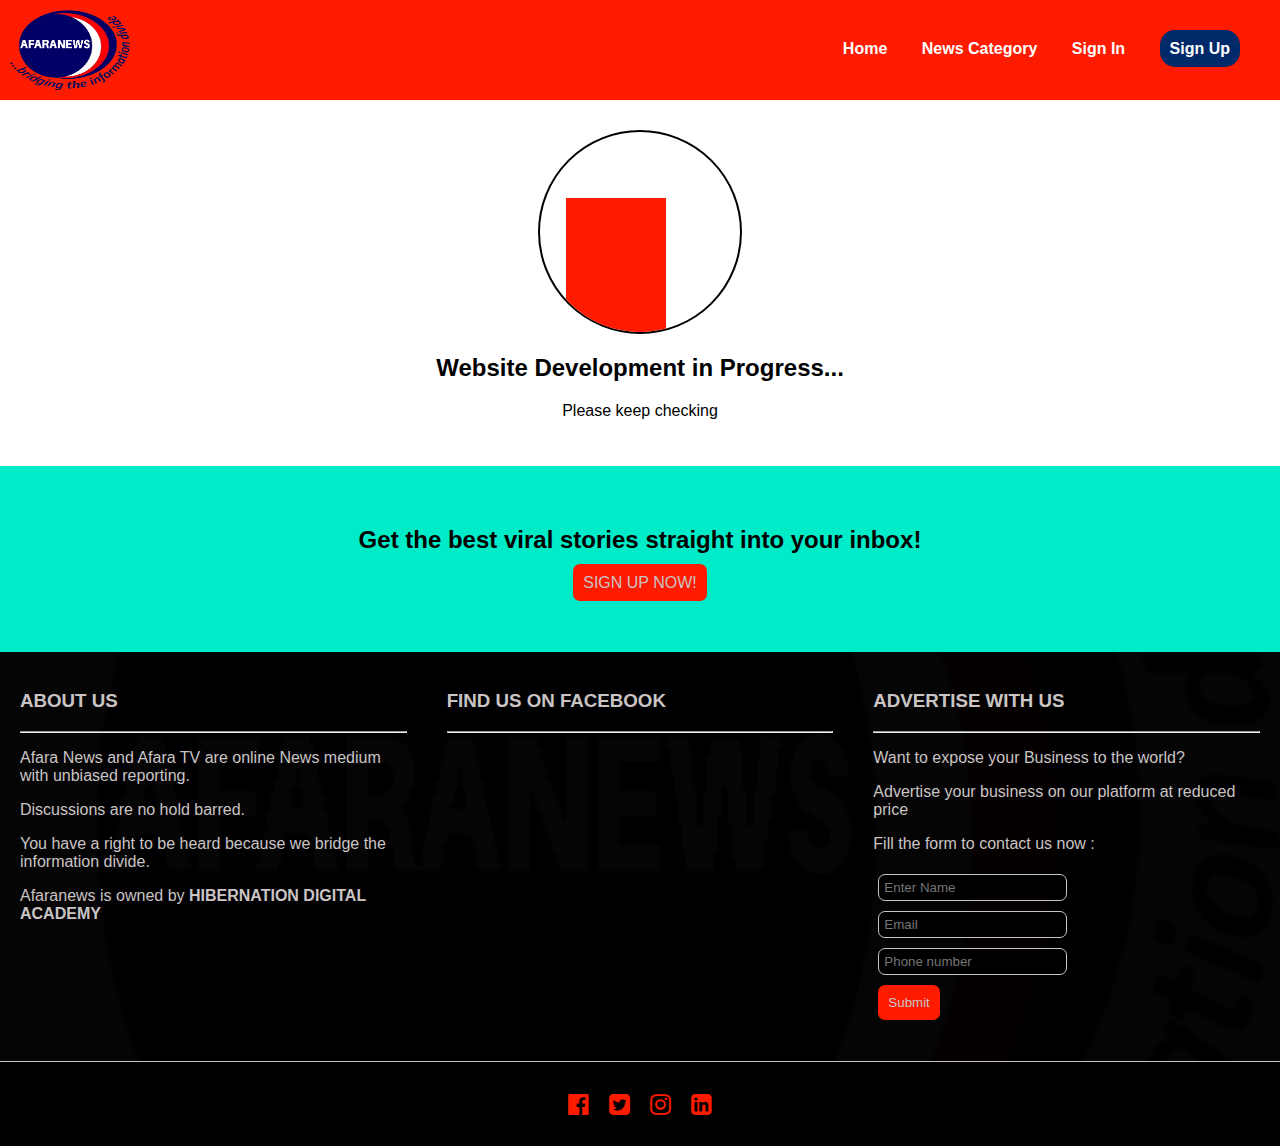
<file: login.html>
<html lang="en">
<head>
    <meta charset="UTF-8">
    <meta name="viewport" content="width=device-width, initial-scale=1.0">
    <title>Login</title>
    <link rel="stylesheet" href="https://cdnjs.cloudflare.com/ajax/libs/font-awesome/4.7.0/css/font-awesome.min.css">
   
    <link rel="shortcut icon" href="images/logo.jpg">
    <link rel="stylesheet" href="style.css">
</head>
<body>
  <header id="header">
    <div class="div1">
      <img src="images/logo.png">
    </div>
    <div class="div2">
      <ul>
        <li><a href="index.html">Home </a></li>
        <li class="nav-container">
            <span id="hoverer">News Category</span> 
             <ul id="dropdown">
              <li><a href="politics.html">Politics</a></li> 
              <li><a href="business.html">Business</a></li> 
              <li><a href="sports.html">Sports</a></li>
              <li><a href="community.html">Community</a></li>
             </ul>
           </li>
        <li><a href="login.html" >Sign In</a></li>
        <li><a id="contactbtn" href="signUp.html">Sign Up</a></li>
      </ul>
    </div>
  </header>
  

  <aside> 
    <div>
      <img src="images/logo.png" alt="" >
  </div> 
      <div onclick="openNav()" >
          <div class="container" onclick="myFunction(this)" id="sideNav">
              <div class="bar1"></div>
              <div class="bar2"></div>
              <div class="bar3"></div>
            </div>
          </div>
  </aside>
    
<nav style="z-index: 1;">
    <div id="mySidenav" class="sidenav">
        <img src="images/logo.png" alt="">
        <a href="index.html">Home</a>
        <a class="dropdown-item" onclick="toggleDropdown()" >
            News Category +
               <div class="sub-menu1" style="display: none;transition: 0.5s;background-color: #171718;
               color: #fff;">
              <a href="politics.html">Politics</a>
              <a href="business.html">Business</a>
              <a href="sports.html">Sports</a>
              <a href="community.html">Community</a>
               </div>
             </a>
          
             <script>
               function toggleDropdown() {
                 const subMenu = document.querySelector('.sub-menu1');
                 subMenu.style.display = (subMenu.style.display === 'none' || subMenu.style.display === '') ? 'block' : 'none';
               }
             </script>
      <a href="login.html" >Sign In</a>
        <a href="signUp.html">Sign UP</a>
    </div>
    <script>
    
function myFunction(x) {
    x.classList.toggle("change");
  }

  var open = false;

function openNav() {
    var sideNav = document.getElementById("mySidenav");
    
    if (sideNav.style.width === "0px" || sideNav.style.width === "") {
        sideNav.style.width = "250px";
        open = true;
    } else {
        sideNav.style.width = "0";
        open = false;
    }
}
    </script>
</nav>
    <main>
        <div id="alert">
           <div id="container">
            <div id="color1"></div>
            <div id="color2"></div>
        </div> 
        <div><h2>Website Development in Progress...</h2>
        <p>Please keep checking</p></div>
        
        </div>
        

    </main>
    <div id="inbox">
      <h2>Get the best viral stories straight into your inbox!</h2>
      <a href="signUp.html" id="submit">SIGN UP NOW!</a>
    </div>

   <div id="bg">
    <footer>
      <div>
       <h3>ABOUT US</h3> 
       <hr>
<p>Afara News and Afara TV are online News medium with unbiased reporting.</p>

<p>Discussions are no hold barred.</p>

<p>You have a right to be heard because we bridge the information divide.</p>

<p>Afaranews is owned by <b>HIBERNATION DIGITAL ACADEMY</b></p>

 
      </div>
      <div>
        <h3>FIND US ON FACEBOOK</h3>
        <hr>
        <div style="width: 100%;height: 100%;"></div>
      </div>
      <div>
        <h3>ADVERTISE WITH US</h3>
        <hr>
        <p>Want to expose your Business to the world?</p>
         <p>Advertise your business on our platform at reduced price</p>
         <p>Fill the form to contact us now :</p>
         <form action="" id="form">
          <input type="text" name="name" id="" placeholder="Enter Name"><br>
          <input type="email" name="email" id="" placeholder="Email"><br>
          <input type="phone" name="phone" id="" placeholder="Phone number"><br>
          <input type="submit" name="" id="submit">
         </form>
      </div>
     
    </footer>
   
      <div id="last">
        <a href="#" ><i class="fa fa-facebook-official" style="font-size:24px;color:#ff1b00"></i> </a>
        <a  href="#" ><i class="fa fa-twitter-square" style="font-size:24px;color:#ff1b00"></i></a>
        <a  href="#" ><i class="fa fa-instagram" style="font-size:24px;color:#ff1b00"></i></a>
        <a href="#" ><i class="fa fa-linkedin-square" style="font-size:24px;color:#ff1b00"></i></a>
     </div>

  </div>
    <script src="script.js"></script>
</body>
</html>
</file>
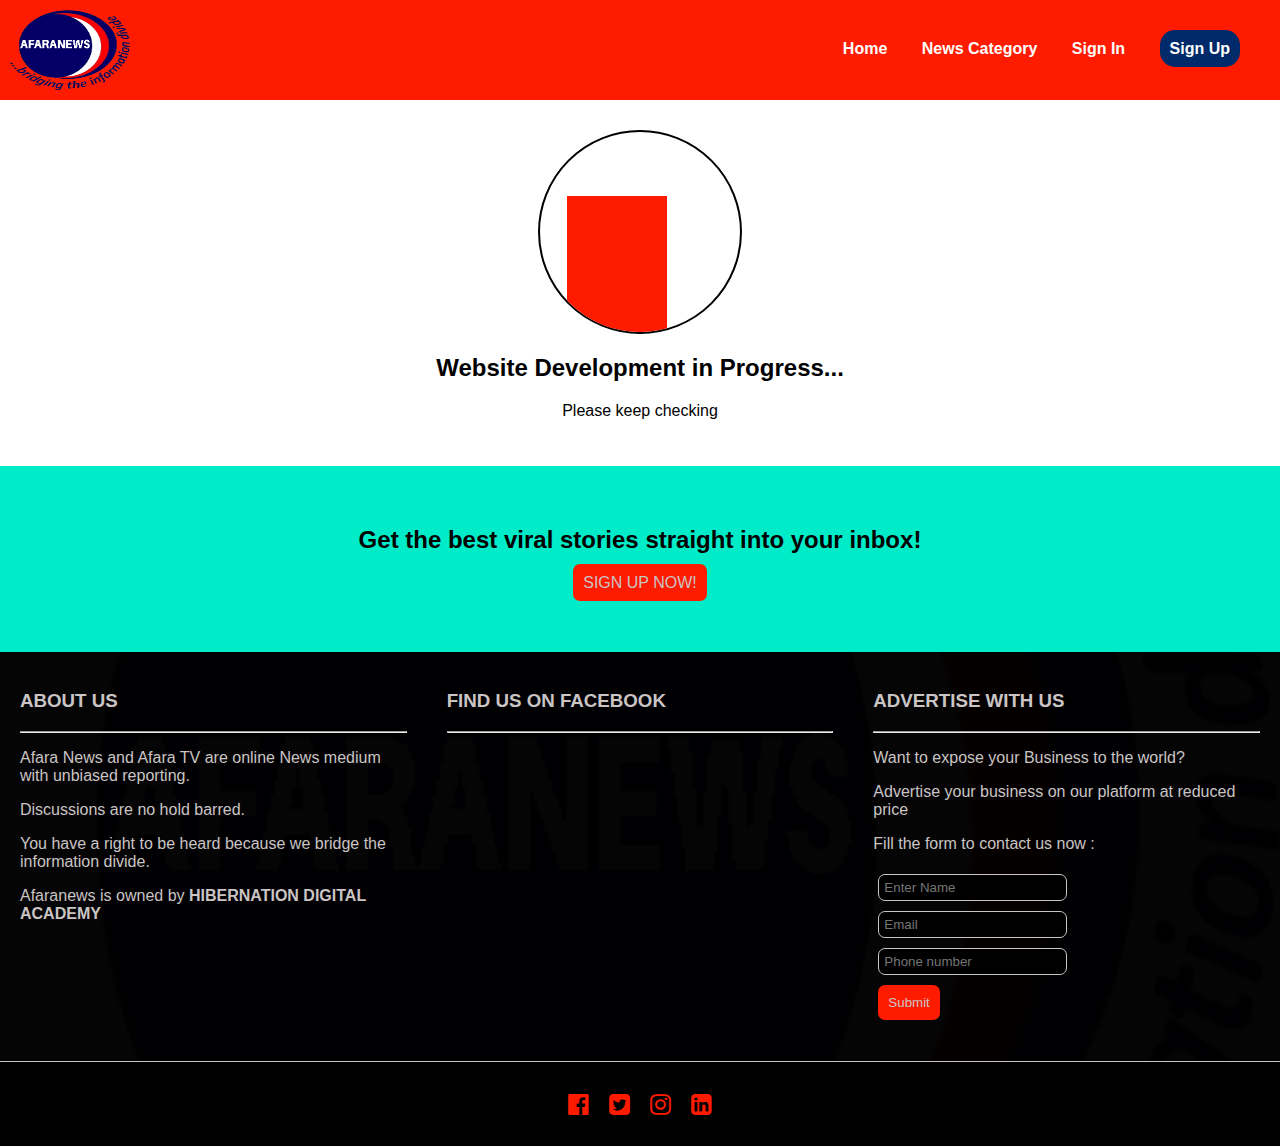
<file: signUp.html>
<html lang="en">
<head>
    <meta charset="UTF-8">
    <meta name="viewport" content="width=device-width, initial-scale=1.0">
    <title>Sign Up</title>
    <link rel="stylesheet" href="https://cdnjs.cloudflare.com/ajax/libs/font-awesome/4.7.0/css/font-awesome.min.css">
   
    <link rel="shortcut icon" href="images/logo.jpg">
    <link rel="stylesheet" href="style.css">
</head>
<body>
    <header id="header">
        <div class="div1">
          <img src="images/logo.png">
        </div>
        <div class="div2">
          <ul>
            <li><a href="index.html">Home </a></li>
            <li class="nav-container">
                <span id="hoverer">News Category</span> 
                 <ul id="dropdown">
                  <li><a href="politics.html">Politics</a></li> 
                  <li><a href="business.html">Business</a></li> 
                  <li><a href="sports.html">Sports</a></li>
                  <li><a href="community.html">Community</a></li>
                 </ul>
               </li>
            <li><a href="login.html" >Sign In</a></li>
            <li><a id="contactbtn" href="signUp.html">Sign Up</a></li>
          </ul>
        </div>
      </header>
      

      <aside> 
        <div>
          <img src="images/logo.png" alt="" >
      </div> 
          <div onclick="openNav()" >
              <div class="container" onclick="myFunction(this)" id="sideNav">
                  <div class="bar1"></div>
                  <div class="bar2"></div>
                  <div class="bar3"></div>
                </div>
              </div>
      </aside>
        
    <nav style="z-index: 1;">
        <div id="mySidenav" class="sidenav">
            <img src="images/logo.png" alt="">
            <a href="index.html">Home</a>
            <a class="dropdown-item" onclick="toggleDropdown()" >
                News Category +
                   <div class="sub-menu1" style="display: none;transition: 0.5s;background-color: #171718;
                   color: #fff;">
                  <a href="politics.html">Politics</a>
                  <a href="business.html">Business</a>
                  <a href="sports.html">Sports</a>
                  <a href="community.html">Community</a>
                   </div>
                 </a>
              
                 <script>
                   function toggleDropdown() {
                     const subMenu = document.querySelector('.sub-menu1');
                     subMenu.style.display = (subMenu.style.display === 'none' || subMenu.style.display === '') ? 'block' : 'none';
                   }
                 </script>
          <a href="login.html" >Sign In</a>
            <a href="signUp.html">Sign UP</a>
        </div>
        <script>
        
    function myFunction(x) {
        x.classList.toggle("change");
      }
    
      var open = false;
    
    function openNav() {
        var sideNav = document.getElementById("mySidenav");
        
        if (sideNav.style.width === "0px" || sideNav.style.width === "") {
            sideNav.style.width = "250px";
            open = true;
        } else {
            sideNav.style.width = "0";
            open = false;
        }
    }
        </script>
    </nav>
    <main>
        <div id="alert">
           <div id="container">
            <div id="color1"></div>
            <div id="color2"></div>
        </div> 
        <div><h2>Website Development in Progress...</h2>
        <p>Please keep checking</p></div>
        
        </div>
        

    </main>
    <div id="inbox">
      <h2>Get the best viral stories straight into your inbox!</h2>
      <a href="signUp.html" id="submit">SIGN UP NOW!</a>
    </div>

    <div id="bg">
    <footer>
      <div>
       <h3>ABOUT US</h3> 
       <hr>
<p>Afara News and Afara TV are online News medium with unbiased reporting.</p>

<p>Discussions are no hold barred.</p>

<p>You have a right to be heard because we bridge the information divide.</p>

<p>Afaranews is owned by <b>HIBERNATION DIGITAL ACADEMY</b></p>

 
      </div>
      <div>
        <h3>FIND US ON FACEBOOK</h3>
        <hr>
        <div style="width: 100%;height: 100%;"></div>
      </div>
      <div>
        <h3>ADVERTISE WITH US</h3>
        <hr>
        <p>Want to expose your Business to the world?</p>
         <p>Advertise your business on our platform at reduced price</p>
         <p>Fill the form to contact us now :</p>
         <form action="" id="form">
          <input type="text" name="name" id="" placeholder="Enter Name"><br>
          <input type="email" name="email" id="" placeholder="Email"><br>
          <input type="phone" name="phone" id="" placeholder="Phone number"><br>
          <input type="submit" name="" id="submit">
         </form>
      </div>
     
    </footer>
   
      <div id="last">
        <a href="#" ><i class="fa fa-facebook-official" style="font-size:24px;color:#ff1b00"></i> </a>
        <a  href="#" ><i class="fa fa-twitter-square" style="font-size:24px;color:#ff1b00"></i></a>
        <a  href="#" ><i class="fa fa-instagram" style="font-size:24px;color:#ff1b00"></i></a>
        <a href="#" ><i class="fa fa-linkedin-square" style="font-size:24px;color:#ff1b00"></i></a>
     </div>

  </div>
    <script src="script.js"></script>
</body>
</html>
</file>
<file: style.css>
body, html {
    margin: 0;
    padding: 0;
    font-family: Arial, Helvetica, sans-serif;
}
#container {
    width: 200px;
    height: 200px;
    border: 2px solid black;
    border-radius: 50%;
    position: relative;
    overflow: hidden;
}

#color1, #color2 {
    position: absolute;
    width: 50%;
    height: 100%;
}

#color1 {
    background-color: #ff1b00; /* Color 1 */
    left: 0;
}

#color2 {
    background-color: #012A6A; /* Color 2 */
    left: 50%;
}
#alert{
    display: flex;
    align-items: center;
    justify-content: center;
    flex-direction: column;
    text-align: center;
    margin: 30px;
}
header{
    background-color: #ff1b00;
    display: flex;
    flex-direction: row;
    flex-wrap: nowrap;
  }
  #header{
       position: sticky !important;
    top: -100px; 
    background-color: #ff1b00;
    z-index: 1;
    transition: top 1s;     
          }
  header>.div1{
    width:30%;
  }
  header>.div2{
   width: 70%;
  }
  header>div>img{
    width:120px;
    height:80px;
    margin-left: 60px;
    margin: 10px;
  }
  header>div>ul{
    margin-top: 40px;
    text-align: right;
    margin-right: 40px;
  }
  header>div>ul>li{
  display:inline;
  list-style-type: none;
  font-weight: bold;
  margin-left: 30px;
  list-style-type: none;
  }
  header>div>ul>li>a{
    color:rgb(255, 255, 255);
    text-decoration: none;
    list-style-type: none;
    transition: 0.3s;
  }
  header>div>ul>li>a:hover{
    color:#000000;
  }
  #contactbtn{
    background-color: #012A6A;
    color:#fff;
    padding:10px;
    border-radius: 15px;
  }
  #contactbtn>a{
    color:rgb(202, 196, 196);
    text-decoration: none;
  }
  #contactbtn:hover{
    background-color:#ffffff;
    color: rgb(0, 0, 0);
  }
  .nav-container {
    position: relative;
    display: inline-block;
    color: rgb(202, 196, 196);
  }
  
  
  #dropdown {
    display: none;
    position: absolute;
    top: 100%;
    left: 0;
    background-color: #ff1b00;
    padding: 15px;
    width: 200px;
    text-align: center;
  }
  #dropdown li{
    list-style-type: none;
  }
  #dropdown a:hover {
    color:rgb(0, 0, 0);
    transition: 0.5s;
  }
  
  #dropdown a {
    list-style-type: none;
    text-decoration: none;
    display: block;
    font-weight: 600;
    padding: 15px;
    color: #fff;
    border-bottom:1px solid #ffffff;
  }
  
  
  #hoverer {
    cursor: pointer;
    color: rgb(255, 255, 255);
  }
  
  /* Show the dropdown when either the "Services" link or the dropdown itself is hovered */
  #hoverer:hover + #dropdown,
  #dropdown:hover {
    display: block;
    
  }
  aside{
    display: none;
    position: sticky;top: 0;background-color: #ff1b00;
    }
    aside>div>img{
    width: 100px;
    height: 80px;
    margin: 10px;
    }
    .sidenav {
        height: 100%;
        width: 0;
        position: fixed;
        z-index: 1;
        top: 0;
        left: 0;
        background-color: #000000;
        overflow-x: hidden;
        transition: 0.5s;
        padding-top: 60px;
        }
        
        .sidenav a {
        text-decoration: none;
        display: block;
        transition: 0.3s;
        line-height: 35px;
        color: #ffffff;
        font-family: 'Poppins', sans-serif;
        font-size: 15px;
        font-weight: 600;
        padding:10px ;
        padding-left: 15px;
        }
        
        .sidenav a:hover {
        background-color: #ff1b00;
        color: #fff;
        }
        #img{
        width: 60px;
        margin-top: -40px;
        margin-left: 10px;
        }
        .sidenav>img{
            width: 80px;
            margin: 20px;
            margin-top: -40px;
        }
        .container {
            display: none;
            position: absolute;
            right: 0;
            margin-right: 40px;
            margin-top: 10px;
          }
          
          .bar1, .bar2, .bar3 {
            width: 20px;
            height: 5px;
            background-color: rgb(255, 255, 255);
            margin: 6px 0;
            transition: 0.4s;
          }
          
          .change .bar1 {
            transform: translate(0, 11px) rotate(-45deg);
          }
          
          .change .bar2 {opacity: 0;}
          
          .change .bar3 {
            transform: translate(0, -11px) rotate(45deg);
          }
          
          footer{
            display: flex;
            flex-direction: row;
            background-color: #000000fa;
            justify-content: center;
            color: rgb(202, 196, 196);
          }
          footer>div{
            width:33% ;
            margin: 20px;
          }
          #form{
            margin-top: 15px;
          }
          #form>input{
            padding: 5px;
            margin: 5px;
            border: 1px solid rgb(202, 196, 196);
            background-color: #000000;
            border-radius: 7px;
          }
          #form>#submit{
            background-color: #ff1b00;
            padding: 10px;
            color: rgb(202, 196, 196);
            border: none;
          }
          #submit{
            background-color: #ff1b00;
            padding: 10px;
            color: rgb(202, 196, 196);
            border: none;
            text-decoration: none;
            border-radius: 7px;
          }
          #inbox{
            padding: 40px;
            padding-bottom: 60px;
            text-align: center;
            background-color: #00EBC7;
          }
          #last{
            display: flex;flex-direction: row;background-color: black;
            align-items: center;
            justify-content: center;
            border-top: 1px solid rgb(202, 196, 196);
            padding: 20px;
          }
          #last>a{
            margin: 10px;
          }
          #bg{
            background-image: url(images/logo.png);
            background-position: center;
            background-size: cover;
            background-repeat: no-repeat;
          }
          @media only screen and (max-width: 900px) {
            footer{
              flex-direction: column;
            }
            footer>div{
              width: auto;
            }
            header{
                display: none;
            }
aside{
    display: block;
}
            .container{
              display: inline-block;
              cursor: pointer;
              position:absolute;
              top:15px;
             }
          }
</file>
